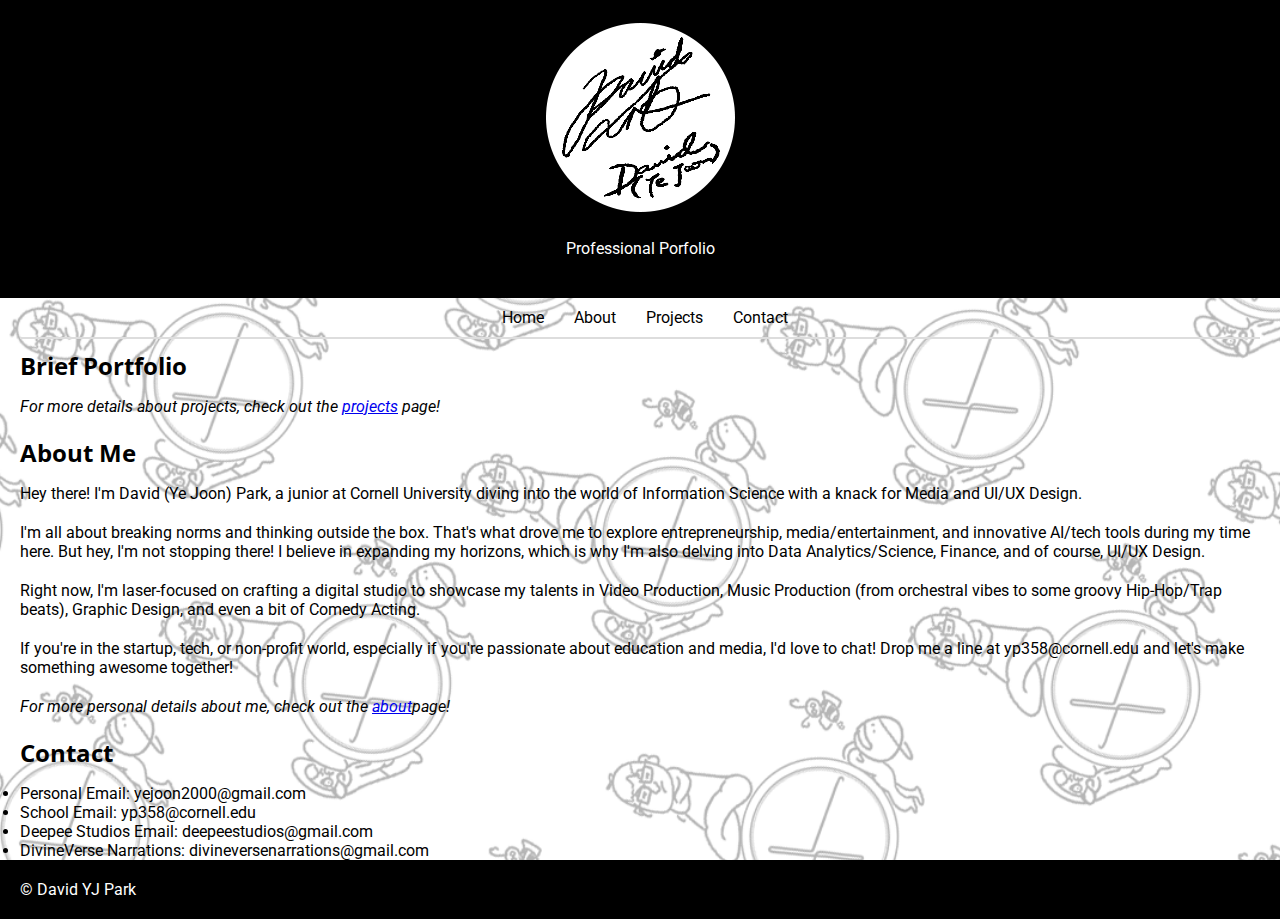
<file: index.html>
<!DOCTYPE html>
<html lang="en">

<head>
    <meta charset="UTF-8">
    <meta name="viewport" content="width=device-width, initial-scale=1.0">
    <title>David (Ye-Joon) Park - Portfolio</title>
    <link rel="stylesheet" href="styles/styles.css">
    <link rel="preconnect" href="https://fonts.googleapis.com">
    <link rel="preconnect" href="https://fonts.gstatic.com" crossorigin>
    <link href="https://fonts.googleapis.com/css2?family=Open+Sans:ital,wght@0,300..800;1,300..800&display=swap"
        rel="stylesheet">
    <link rel="stylesheet" href="https://fonts.googleapis.com/css2?family=Roboto:wght@400;700&display=swap">

</head>

<body>
    <header>
        <img src="assets/images/logo.png" alt="Your Logo">
        <br />
        <p>Professional Porfolio</p>
    </header>
    <nav class="flex-nav">
        <a href="index.html">Home</a>
        <a href="about.html">About</a>
        <a href="projects.html">Projects</a>
        <a href="index.html#contact">Contact</a>
    </nav>
    <div class="container">
        <section>

        </section>
        <section id="home-projects">
            <h2>Brief Portfolio</h2>
            <p class="notice">For more details about projects, check out the <a href="projects.html">projects</a> page!
            </p>
            <p><!--put rolling images--></p>
        </section>
        <section id="home-about">
            <h2>About Me</h2>
            <p>Hey there! I'm David (Ye Joon) Park, a junior at Cornell University diving into the world of Information
                Science with a knack for Media and UI/UX Design.
            </p>
            <p>
                I'm all about breaking norms and thinking outside the box. That's what drove me to explore
                entrepreneurship, media/entertainment, and innovative AI/tech tools during my time here. But hey, I'm
                not stopping there! I believe in expanding my horizons, which is why I'm also delving into Data
                Analytics/Science, Finance, and of course, UI/UX Design.
            </p>
            <p>
                Right now, I'm laser-focused on crafting a digital studio to showcase my talents in Video Production,
                Music Production (from orchestral vibes to some groovy Hip-Hop/Trap beats), Graphic Design, and even a
                bit of Comedy Acting.</p>

            If you're in the startup, tech, or non-profit world, especially if you're passionate about education and
            media, I'd love to chat! Drop me a line at yp358@cornell.edu and let's make something awesome together!
            </p>
            <p class="notice">For more personal details about me, check out the <a href="about.html">about</a>page!</p>
        </section>
        <section id="contact">
            <h2>Contact</h2>
            <ul>
                <li>Personal Email: yejoon2000@gmail.com</li>
                <li>School Email: yp358@cornell.edu</li>
                <li>Deepee Studios Email: deepeestudios@gmail.com</li>
                <li>DivineVerse Narrations: divineversenarrations@gmail.com</li>
            </ul>
        </section>
    </div>
    <footer>
        &copy; David YJ Park
    </footer>
</body>

</html>
</file>
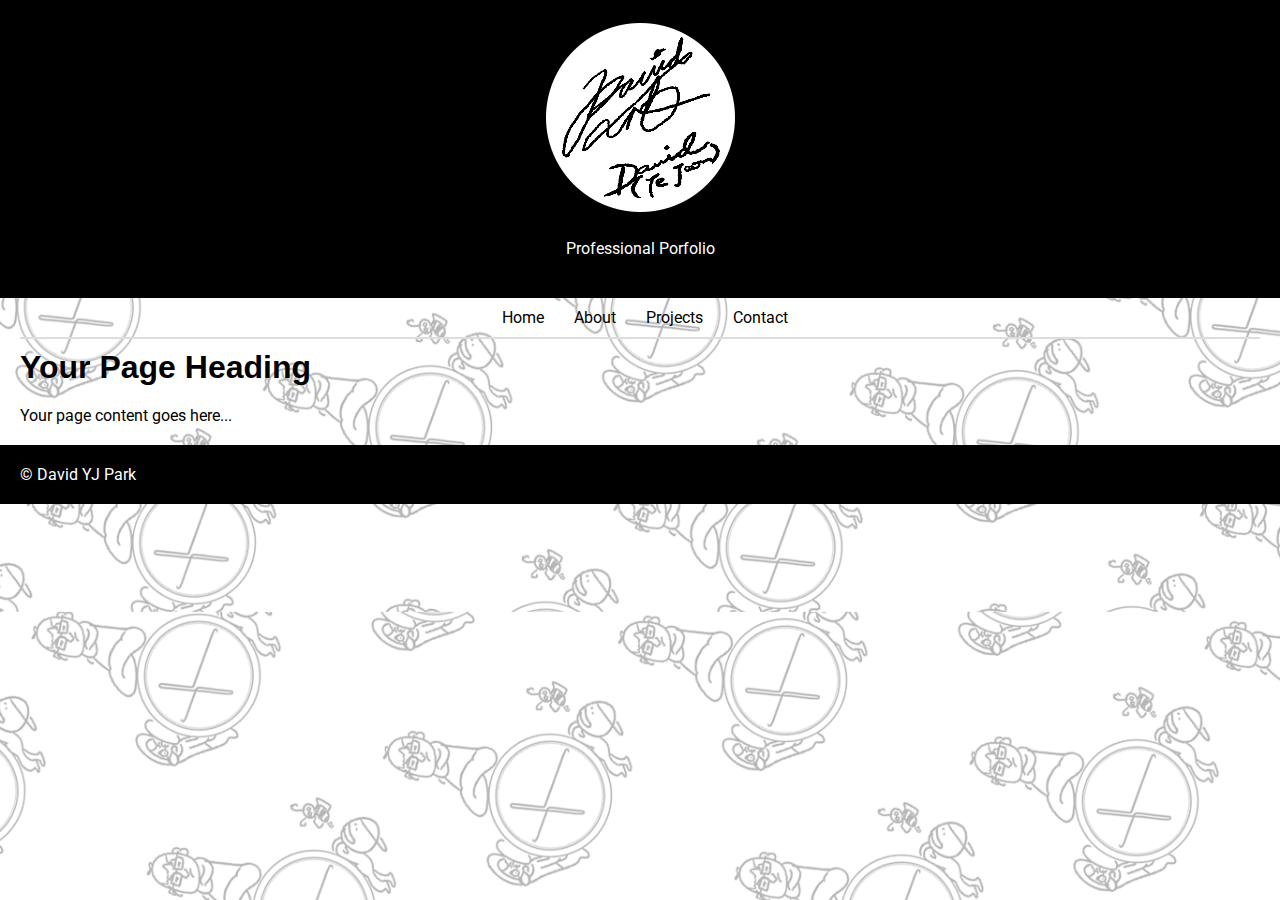
<file: about.html>
<!DOCTYPE html>
<html lang="en">

<head>
    <meta charset="UTF-8">
    <meta name="viewport" content="width=device-width, initial-scale=1.0">
    <title>David (Ye-Joon) Park - Portfolio</title>
    <link rel="stylesheet" href="styles/styles.css">
    <link rel="preconnect" href="https://fonts.googleapis.com">
    <link rel="preconnect" href="https://fonts.gstatic.com" crossorigin>
    <link href="https://fonts.googleapis.com/css2?family=Open+Sans:ital,wght@0,300..800;1,300..800&display=swap"
        rel="stylesheet">
    <link rel="stylesheet" href="https://fonts.googleapis.com/css2?family=Roboto:wght@400;700&display=swap">

</head>


<body>
    <header>
        <img src="assets/images/logo.png" alt="Your Logo">
        <br />
        <p>Professional Porfolio</p>
    </header>

    <nav class="flex-nav">
        <a href="index.html">Home</a>
        <a href="about.html">About</a>
        <a href="projects.html">Projects</a>
        <a href="index.html#contact">Contact</a>
    </nav>

    <main>
        <h1>Your Page Heading</h1>
        <p>Your page content goes here...</p>
    </main>

    <footer>
        &copy; David YJ Park
    </footer>

</body>

</html>
</file>
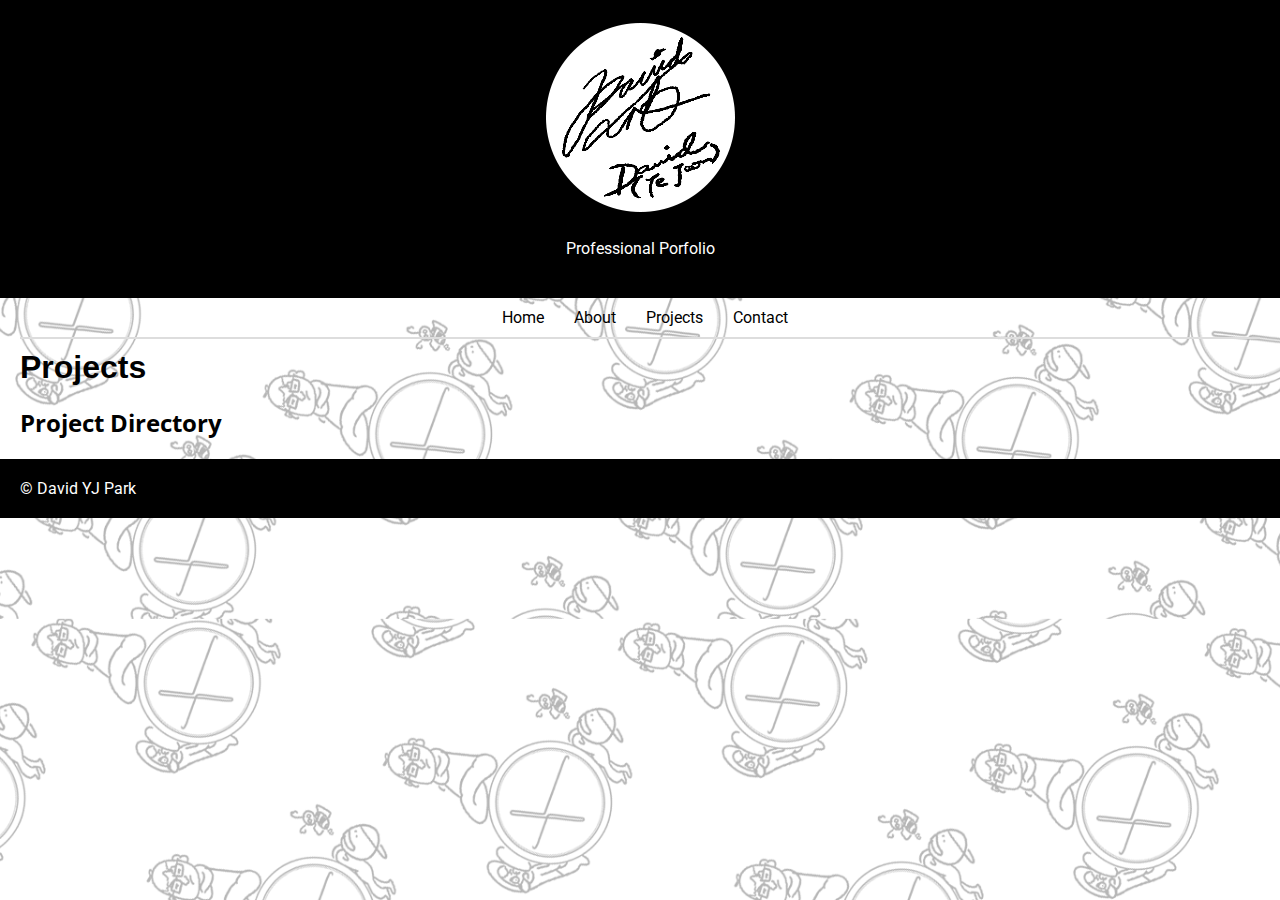
<file: projects.html>
<!DOCTYPE html>
<html lang="en">

<head>
    <meta charset="UTF-8">
    <meta name="viewport" content="width=device-width, initial-scale=1.0">
    <title>David (Ye-Joon) Park - Portfolio</title>
    <link rel="stylesheet" href="styles/styles.css">
    <link rel="preconnect" href="https://fonts.googleapis.com">
    <link rel="preconnect" href="https://fonts.gstatic.com" crossorigin>
    <link href="https://fonts.googleapis.com/css2?family=Open+Sans:ital,wght@0,300..800;1,300..800&display=swap"
        rel="stylesheet">
    <link rel="stylesheet" href="https://fonts.googleapis.com/css2?family=Roboto:wght@400;700&display=swap">

</head>


<body>
    <header>
        <img src="assets/images/logo.png" alt="Your Logo">
        <br />
        <p>Professional Porfolio</p>
    </header>

    <nav class="flex-nav">
        <a href="index.html">Home</a>
        <a href="about.html">About</a>
        <a href="projects.html">Projects</a>
        <a href="index.html#contact">Contact</a>
    </nav>

    <main>
        <h1>Projects</h1>
        <h2>Project Directory</h2>
        <nav>
            <div class="project-dir">
                <a href="#someproject"></a>
                <a href="#someuxproject" class="proj-ux"></a>
                <a href="#somecreativeproject" class="proj-cr"></a>
                <a href="#somecodingproject" class="proj-code"></a>
                <a href="#somedataproject" class="proj-data"></a>
            </div>
        </nav>
        <p></p>
    </main>

    <footer>
        &copy; David YJ Park
    </footer>

</body>

</html>
</file>
<file: styles/styles.css>
/* <uniquifier>: Use a unique and descriptive class name */
/* <weight>: Use a value from 300 to 800*/

.open-sans-headline {
    font-family: "Open Sans", sans-serif;
    font-optical-sizing: auto;
    font-weight: normal;
    font-style: normal;
    font-variation-settings:
        "wdth" 100;
}

/* GENERAL LAYOUT */
/* Reset default margin and padding for all elements */
* {
    margin: 0;
    padding: 0;
}

header,
footer {
    margin-left: -20px;
    /* Offset the left padding */
    margin-right: -20px;
    /* Offset the right padding */
}

/* Style the header */
header {
    display: flex;
    flex-direction: column;
    /* Arrange children vertically */
    align-items: center;
    /* Center items horizontally */
    justify-content: center;
    align-items: center;
    background-color: #000;
    /* Black background color for the header */
    color: #fff;
    /* White text color */
    padding: 20px;
    /* Add padding for spacing */


}

.header img {
    width: 100px;
    /* Adjust the width of the logo */
    height: auto;
    /* Maintain aspect ratio */
    display: block;
}

/* Style the footer */
footer {
    background-color: #000;
    /* Black background color for the footer */
    color: #fff;
    /* White text color */
    padding: 20px;
    /* Add padding for spacing */
}

/* Apply white background and black text to the body of website */
body {
    background-image: url('../assets/images/website-bg.png');
    background-repeat: repeat;
    /* Cover the entire viewport */
    background-size: cover;
    background-position: center;
    font-family: 'Roboto', sans-serif;
    /* Default font for paragraphs */
    padding-left: 20px;
    /* Add spacing to the left */
    padding-right: 20px;
}

/* Style headings */

h1,
h2,
h3,
h4 {
    margin-top: 10px;
}

h1 {
    font-family: 'Helvetica', sans-serif;
    margin-bottom: 20px;
}

h2 {

    font-family: 'Open Sans', sans-serif;
    margin-bottom: 15px;

}

h3 {
    font-family: 'Open Sans', sans-serif;
    margin-bottom: 15px;
}

/* Style paragraphs */
p {
    font-family: 'Roboto', sans-serif;
    margin-bottom: 20px;
}

/* HEADER */
header {}

/* NAVIGATION BAR */
/* Apply Flexbox to the navigation bar */
.flex-nav {
    display: flex;
    justify-content: center;
    /* Align items horizontally */
    padding: 10px 0;
    border-bottom: 2px solid #ddd;
}

/* Style the navigation links */
.flex-nav a {
    color: black;
    text-decoration: none;
    margin: 0 10px;
    padding-left: 5px;
    padding-right: 5px;

    /* Add spacing between links */
}

/* Hover effect */
.flex-nav a:hover {
    background-color: #ddd;

    /* Light grey background color on hover */
}

/* Remove margin-right from the last link */
.flex-nav a:last-child {
    margin-right: 0;
}



.notice {
    font-style: oblique;
}
</file>
